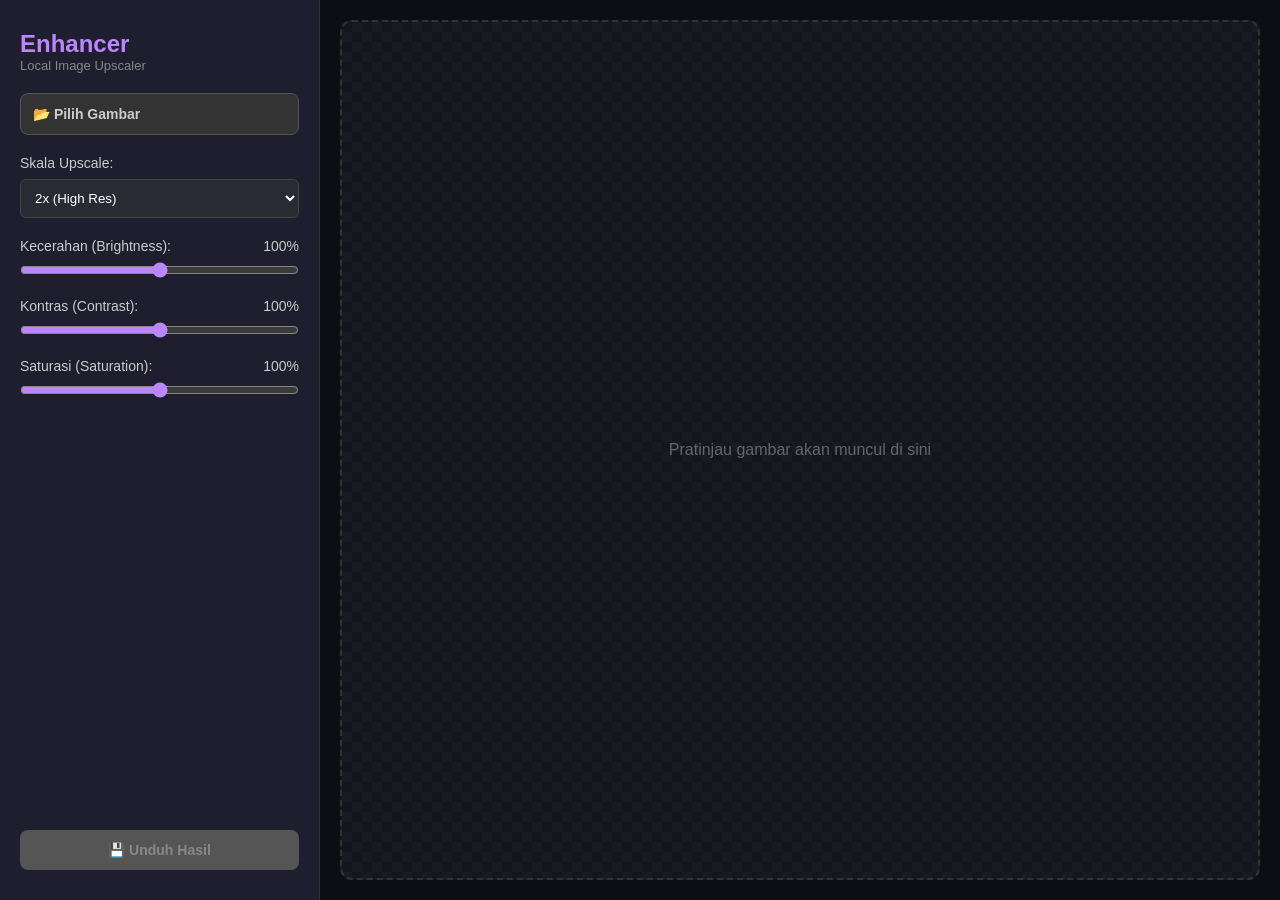
<file: Day3/index.html>
<!DOCTYPE html>
<html lang="id">
<head>
    <meta charset="UTF-8">
    <meta name="viewport" content="width=device-width, initial-scale=1.0">
    <title>Image Upscaler & Enhancer</title>
    <link rel="stylesheet" href="style.css">
</head>
<body>
    <div class="container">
        <aside class="sidebar">
            <div class="header">
                <h1>Enhancer</h1>
                <p>Local Image Upscaler</p>
            </div>

            <div class="control-group">
                <label for="upload" class="btn-upload">📂 Pilih Gambar</label>
                <input type="file" id="upload" accept="image/png, image/jpeg, image/webp">
            </div>

            <div class="control-group">
                <label>Skala Upscale:</label>
                <select id="scale-factor">
                    <option value="1">1x (Ukuran Asli)</option>
                    <option value="2" selected>2x (High Res)</option>
                    <option value="4">4x (Ultra Res)</option>
                </select>
            </div>

            <div class="control-group">
                <label>Kecerahan (Brightness): <span id="bright-val">100%</span></label>
                <input type="range" id="brightness" min="50" max="150" value="100">
            </div>

            <div class="control-group">
                <label>Kontras (Contrast): <span id="contrast-val">100%</span></label>
                <input type="range" id="contrast" min="50" max="150" value="100">
            </div>

            <div class="control-group">
                <label>Saturasi (Saturation): <span id="sat-val">100%</span></label>
                <input type="range" id="saturation" min="0" max="200" value="100">
            </div>

            <button id="download-btn" class="btn-download" disabled>💾 Unduh Hasil</button>
        </aside>

        <main class="preview-area">
            <div class="canvas-container">
                <p id="placeholder-text">Pratinjau gambar akan muncul di sini</p>
                <canvas id="canvas"></canvas>
            </div>
            <div class="info-bar" id="info-bar" style="display: none;">
                <span id="original-size">Asli: 0 x 0</span>
                <span>➡️</span>
                <span id="new-size">Hasil: 0 x 0</span>
            </div>
        </main>
    </div>

    <script src="script.js"></script>
</body>
</html>
</file>
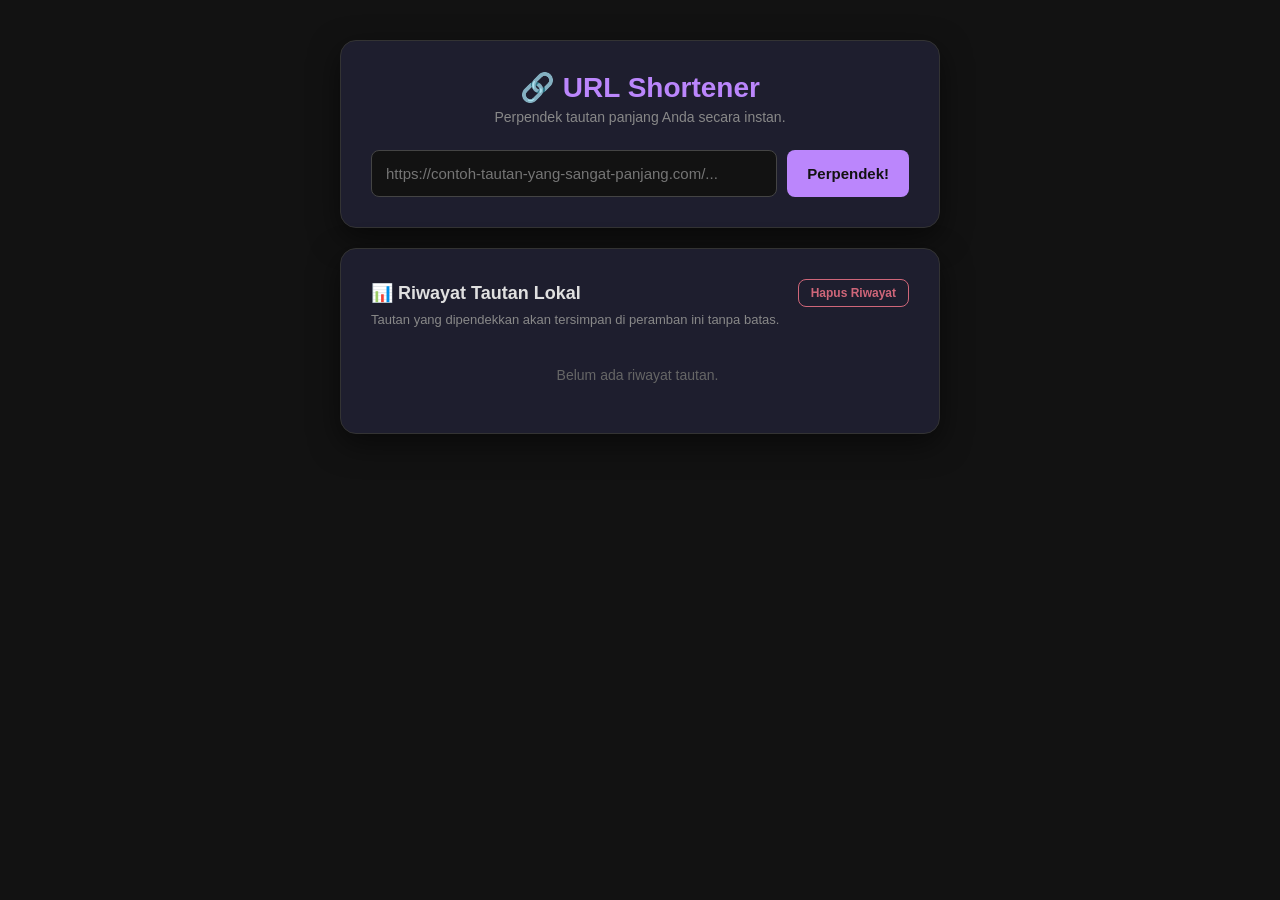
<file: Day6/index.html>
<!DOCTYPE html>
<html lang="id">
<head>
    <meta charset="UTF-8">
    <meta name="viewport" content="width=device-width, initial-scale=1.0">
    <title>Link Shortener Web App</title>
    <link rel="stylesheet" href="style.css">
</head>
<body>
    <div class="container">
        <main class="card main-card">
            <div class="header">
                <h1>🔗 URL Shortener</h1>
                <p>Perpendek tautan panjang Anda secara instan.</p>
            </div>

            <div class="input-container">
                <input type="url" id="long-url" placeholder="https://contoh-tautan-yang-sangat-panjang.com/..." required>
                <button id="shorten-btn" class="btn-primary">Perpendek!</button>
            </div>

            <div id="loading" class="loading" style="display: none;">
                ⏳ Memproses tautan...
            </div>

            <div id="result-area" class="result-area" style="display: none;">
                <label>Tautan Pendek Anda:</label>
                <div class="result-group">
                    <input type="text" id="short-url" readonly>
                    <button id="copy-btn" class="btn-copy">📋 Salin</button>
                </div>
            </div>
        </main>

        <aside class="card history-card">
            <div class="history-header">
                <h2>📊 Riwayat Tautan Lokal</h2>
                <button id="clear-history-btn" class="btn-danger">Hapus Riwayat</button>
            </div>
            <p class="history-desc">Tautan yang dipendekkan akan tersimpan di peramban ini tanpa batas.</p>
            
            <div id="history-list" class="history-list">
                </div>
        </aside>
    </div>

    <script src="script.js"></script>
</body>
</html>
</file>
<file: Day3/style.css>
* {
    margin: 0;
    padding: 0;
    box-sizing: border-box;
    font-family: 'Segoe UI', Tahoma, Geneva, Verdana, sans-serif;
}

body {
    background-color: #121212;
    color: #ffffff;
    height: 100vh;
    display: flex;
}

.container {
    display: flex;
    width: 100%;
    height: 100%;
}

.sidebar {
    width: 320px;
    background-color: #1e1e2e;
    padding: 30px 20px;
    border-right: 1px solid #333;
    display: flex;
    flex-direction: column;
    gap: 20px;
    overflow-y: auto;
}

.header h1 {
    font-size: 24px;
    color: #bb86fc;
}

.header p {
    font-size: 13px;
    color: #888;
}

.control-group {
    display: flex;
    flex-direction: column;
    gap: 8px;
}

.control-group label {
    font-size: 14px;
    color: #ccc;
    display: flex;
    justify-content: space-between;
}

input[type="range"] {
    width: 100%;
    accent-color: #bb86fc;
}

select {
    padding: 10px;
    background-color: #2a2a35;
    color: white;
    border: 1px solid #444;
    border-radius: 6px;
    outline: none;
}

input[type="file"] {
    display: none;
}

.btn-upload, .btn-download {
    padding: 12px;
    text-align: center;
    border-radius: 8px;
    cursor: pointer;
    font-weight: bold;
    transition: all 0.3s;
    border: none;
    font-size: 14px;
}

.btn-upload {
    background-color: #333;
    color: white;
    border: 1px solid #555;
    display: block;
}

.btn-upload:hover {
    background-color: #444;
}

.btn-download {
    background-color: #bb86fc;
    color: #121212;
    margin-top: auto;
}

.btn-download:hover:not(:disabled) {
    background-color: #d7bcfd;
}

.btn-download:disabled {
    background-color: #555;
    color: #888;
    cursor: not-allowed;
}

.preview-area {
    flex: 1;
    display: flex;
    flex-direction: column;
    padding: 20px;
    background-color: #0d0d14;
}

.canvas-container {
    flex: 1;
    display: flex;
    justify-content: center;
    align-items: center;
    border: 2px dashed #333;
    border-radius: 12px;
    overflow: hidden;
    position: relative;
    background-image: repeating-linear-gradient(45deg, #1a1a24 25%, transparent 25%, transparent 75%, #1a1a24 75%, #1a1a24), repeating-linear-gradient(45deg, #1a1a24 25%, #15151e 25%, #15151e 75%, #1a1a24 75%, #1a1a24);
    background-position: 0 0, 10px 10px;
    background-size: 20px 20px;
}

#placeholder-text {
    color: #666;
    position: absolute;
}

canvas {
    max-width: 100%;
    max-height: 100%;
    object-fit: contain;
    display: none;
    box-shadow: 0 10px 30px rgba(0,0,0,0.5);
}

.info-bar {
    margin-top: 15px;
    padding: 15px;
    background-color: #1e1e2e;
    border-radius: 8px;
    display: flex;
    justify-content: center;
    gap: 20px;
    font-size: 14px;
    color: #ccc;
}
</file>
<file: Day6/style.css>
* {
    margin: 0;
    padding: 0;
    box-sizing: border-box;
    font-family: 'Segoe UI', Tahoma, Geneva, Verdana, sans-serif;
}

body {
    background-color: #121212;
    color: #e0e0e0;
    min-height: 100vh;
    display: flex;
    justify-content: center;
    align-items: flex-start;
    padding: 40px 20px;
}

.container {
    width: 100%;
    max-width: 600px;
    display: flex;
    flex-direction: column;
    gap: 20px;
}

.card {
    background-color: #1e1e2e;
    border: 1px solid #333;
    border-radius: 16px;
    padding: 30px;
    box-shadow: 0 10px 30px rgba(0, 0, 0, 0.5);
}

.header h1 {
    color: #bb86fc;
    font-size: 28px;
    margin-bottom: 5px;
    text-align: center;
}

.header p {
    font-size: 14px;
    color: #888;
    margin-bottom: 25px;
    text-align: center;
}

.input-container {
    display: flex;
    gap: 10px;
    flex-direction: column;
}

@media (min-width: 480px) {
    .input-container {
        flex-direction: row;
    }
}

input[type="url"], input[type="text"] {
    flex: 1;
    padding: 14px;
    border-radius: 8px;
    border: 1px solid #444;
    background-color: #121212;
    color: #fff;
    outline: none;
    font-size: 15px;
    transition: border 0.3s;
}

input[type="url"]:focus {
    border-color: #bb86fc;
}

button {
    padding: 14px 20px;
    border-radius: 8px;
    cursor: pointer;
    font-weight: bold;
    border: none;
    font-size: 15px;
    transition: all 0.3s;
}

.btn-primary {
    background-color: #bb86fc;
    color: #121212;
    white-space: nowrap;
}

.btn-primary:hover:not(:disabled) {
    background-color: #d7bcfd;
}

.btn-primary:disabled {
    background-color: #555;
    color: #888;
    cursor: not-allowed;
}

.loading {
    text-align: center;
    margin-top: 15px;
    color: #bb86fc;
    font-size: 14px;
}

.result-area {
    margin-top: 25px;
    padding-top: 20px;
    border-top: 1px dashed #444;
}

.result-area label {
    display: block;
    margin-bottom: 10px;
    font-size: 14px;
    color: #ccc;
}

.result-group {
    display: flex;
    gap: 10px;
}

.btn-copy {
    background-color: #333;
    color: white;
    border: 1px solid #555;
}

.btn-copy:hover {
    background-color: #444;
}

/* RIWAYAT (HISTORY LIST) */
.history-header {
    display: flex;
    justify-content: space-between;
    align-items: center;
    margin-bottom: 5px;
}

.history-header h2 {
    font-size: 18px;
    color: #e0e0e0;
}

.history-desc {
    font-size: 13px;
    color: #888;
    margin-bottom: 20px;
}

.btn-danger {
    background-color: transparent;
    color: #cf6679;
    border: 1px solid #cf6679;
    padding: 6px 12px;
    font-size: 12px;
}

.btn-danger:hover {
    background-color: rgba(207, 102, 121, 0.1);
}

.history-list {
    display: flex;
    flex-direction: column;
    gap: 12px;
    max-height: 300px;
    overflow-y: auto;
    padding-right: 5px;
}

.history-list::-webkit-scrollbar { width: 6px; }
.history-list::-webkit-scrollbar-thumb { background: #444; border-radius: 10px; }

.history-item {
    background-color: #2a2a35;
    padding: 12px;
    border-radius: 8px;
    display: flex;
    justify-content: space-between;
    align-items: center;
    border-left: 4px solid #bb86fc;
}

.history-info {
    flex: 1;
    overflow: hidden;
    margin-right: 15px;
}

.history-info .short-link {
    color: #bb86fc;
    font-weight: bold;
    text-decoration: none;
    font-size: 15px;
    display: block;
    margin-bottom: 4px;
}

.history-info .original-link {
    color: #888;
    font-size: 12px;
    white-space: nowrap;
    overflow: hidden;
    text-overflow: ellipsis;
    display: block;
}

.history-date {
    font-size: 11px;
    color: #666;
    margin-top: 4px;
}

.btn-sm-copy {
    background-color: #333;
    color: white;
    border: none;
    padding: 8px 12px;
    border-radius: 6px;
    font-size: 12px;
}

.btn-sm-copy:hover {
    background-color: #444;
}

.empty-state {
    text-align: center;
    color: #666;
    font-size: 14px;
    padding: 20px 0;
}
</file>
